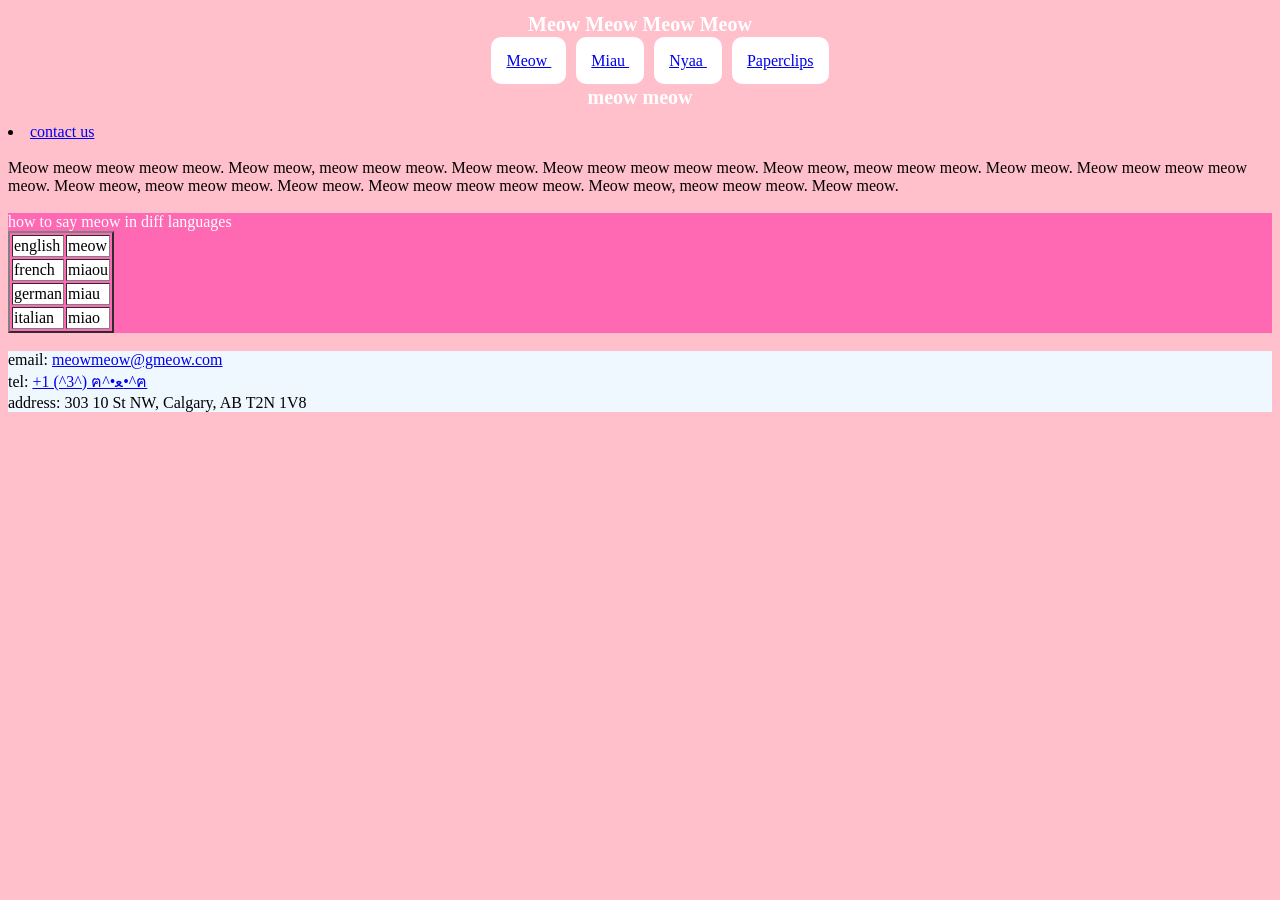
<file: index.html>
<!DOCTYPE html>

<html lang="En-CA">
    <head>
        <meta charset="utf-8">
        <link href="style.css" rel="stylesheet">
        <meta charset="utf-8">
        <title>
            Meow Meow Meow
        </title>
    </head>

    <body bgcolor="pink">
        <h1> 
            <center>
            Meow Meow Meow Meow
            </center>  
        </h1>
        <nav>
        <ol type="i">
            <center>
                <li style="display: inline;" class="meow"> <a target="_blank" href="https://en.wikipedia.org/wiki/Meow"> Meow </a> </li>
                <li style="display: inline;" class="meow"> <a target="_blank" href="meow.html"> Miau </a> </li>
                <li style="display: inline;" class="meow"> <a target="_blank" href="nyaa.html"> Nyaa </a> </li>
                <li style="display: inline;" class="meow"> <a htarget="_blank" href="https://www.decisionproblem.com/paperclips/index2.html"> Paperclips </a> </li>
            </center>
        </ol>
        </nav>

        <center><h1> meow meow </h1></center>
        <li> <a href="#contact"> contact us </a> </li>
        <br>
        <div> 
            Meow meow meow meow meow. Meow meow, meow meow meow. Meow meow. Meow meow meow meow meow. Meow meow, meow meow meow. Meow meow. Meow meow meow meow meow. Meow meow, meow meow meow. Meow meow. Meow meow meow meow meow. Meow meow, meow meow meow. Meow meow.
        </div>
        <br>
        <div style="border-radius: 5; background-color: hotpink;">
            <font color="white"> how to say meow in diff languages </font>
            <table border="2">
                <tr style="background-color: white;"> 
                    <td> english </td>
                    <td> meow </td>
                </tr>
                <tr style="background-color: white;"> 
                    <td> french </td>
                    <td> miaou </td>
                </tr>
                <tr style="background-color: white;"> 
                    <td> german </td>
                    <td> miau </td>
                </tr>
                <tr style="background-color: white;"> 
                    <td> italian </td>
                    <td> miao </td>
                </tr>
            </table>
        </div>
        <br>
        <div id="contact" style="background-color: aliceblue;">
            email: <a href="mailto: meowmeow@gmeow.com"> meowmeow@gmeow.com </a>
            <br>
            tel: <a href="tel: +1 597 971 7078"> +1 (^3^) ฅ^•ﻌ•^ฅ </a>
            <br>
            address: 303 10 St NW, Calgary, AB T2N 1V8
        </div>
    </body>
</html>

<!-- 
    notes
    always div sections
    check how to link same page smth like href bottom
-->
</file>
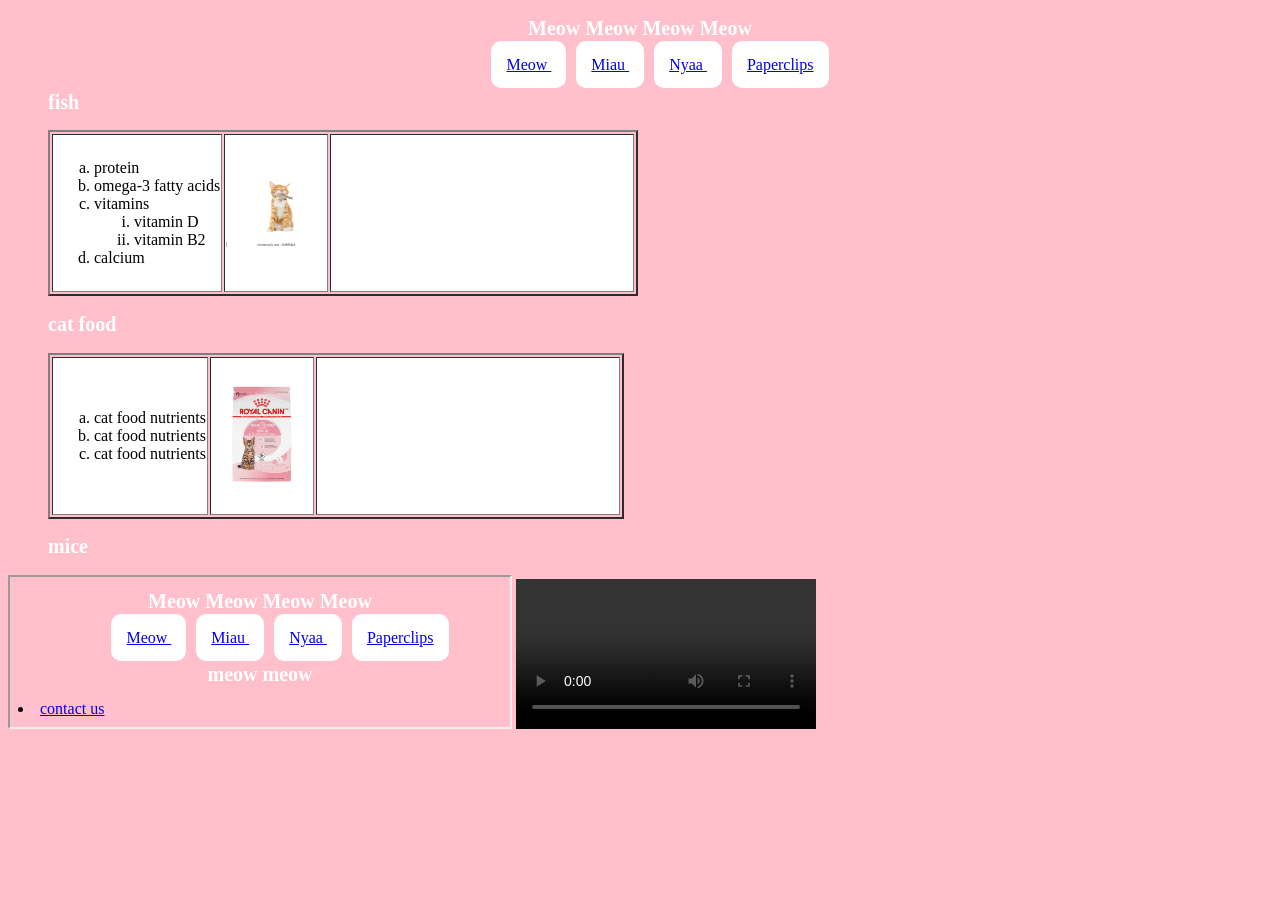
<file: meow.html>
<!DOCTYPE html>

<html lang="En-CA">
    <head>
        <link href="style.css" rel="stylesheet">
        <meta charset="utf-8">
        <title>
            Meow Meow Meow
        </title>
        <style>
            .miau {display:inline}
            h1 {
                color:white; 
                font-size: 20px;
            }
            .meow {
                background-color: white;
                text-decoration: none;
                padding: 15px;
                margin: 5px;
                border-radius: 10px;
            }
        </style>
    </head>

    <body bgcolor="pink">
        <nav>
        <h1> 
            <center>
            Meow Meow Meow Meow
            </center>  
        </h1>

        <ol type="i">
            <center>
                <li style="display: inline;" class="meow"> <a target="_blank" href="https://en.wikipedia.org/wiki/Meow"> Meow </a> </li>
                <li style="display: inline;" class="meow"> <a target="_blank" href="meow.html"> Miau </a> </li>
                <li style="display: inline;" class="meow"> <a target="_blank" href="nyaa.html"> Nyaa </a> </li>
                <li style="display: inline;" class="meow"> <a htarget="_blank" href="https://www.decisionproblem.com/paperclips/index2.html"> Paperclips </a> </li>
            </center>
        </ol>

        <ol>
            <li class="miau">
                <h1> fish </h1>
                <table border="2">
                    <tr style="background-color: white;"> 
                        <td>  
                            <ol type="a">
                            <li> protein </li>
                            <li> omega-3 fatty acids </li>
                            <li> vitamins
                                 <ol type="i">
                                    <li> vitamin D </li>
                                    <li> vitamin B2 </li>
                                 </ol>
                            </li>
                            <li> calcium </li> 
                            </ol>
                        </td>
                        <td> <img width=100 src="nomnomnom.webp"> </td>
                        <td> <iframe width="300" src="https://www.youtube.com/embed/WsBv8--PX3o?si=D1ayPdliNynOjXlY" title="YouTube video player" frameborder="0" allow="accelerometer; autoplay; clipboard-write; encrypted-media; gyroscope; picture-in-picture; web-share" referrerpolicy="strict-origin-when-cross-origin" allowfullscreen></iframe> </td>
                    </tr>
                </table>
            </li>
            <li class="miau"> 
                <h1> cat food </h1> 
                <table border="2">
                    <tr style="background-color: white;">
                        <td>
                            <ol type="a">
                                <li> cat food nutrients </li>
                                <li> cat food nutrients </li>
                                <li> cat food nutrients </li>
                            </ol>
                        </td>
                        <td> <img width="100" src="cat food.jpg"> </td>
                        <td> <iframe width="300" src="https://www.youtube.com/embed/jU-l-bxwcWY?si=WLfqEbzdjFjCFtKI" title="YouTube video player" frameborder="0" allow="accelerometer; autoplay; clipboard-write; encrypted-media; gyroscope; picture-in-picture; web-share" referrerpolicy="strict-origin-when-cross-origin" allowfullscreen></iframe></td>
                    </tr>
                </table>
            </li>
            <li class="miau"> <h1> mice </h1> </li>
        </ol>
        </nav>
        <iframe width="500" src="index.html"></iframe>
        <audio src="milk.-You&I.mp3"></audio>
        <video controls height="150" src="IMG_4964 copy.MOV"></video>
    </body>
</html>

<!--  -->
</file>
<file: style.css>
.miau {display:inline}
h1 {
    color:white; 
    font-size: 20px;
}
.meow {
    background-color: white;
    text-decoration: none;
    padding: 15px;
    margin: 5px;
    border-radius: 10px;
}
</file>
